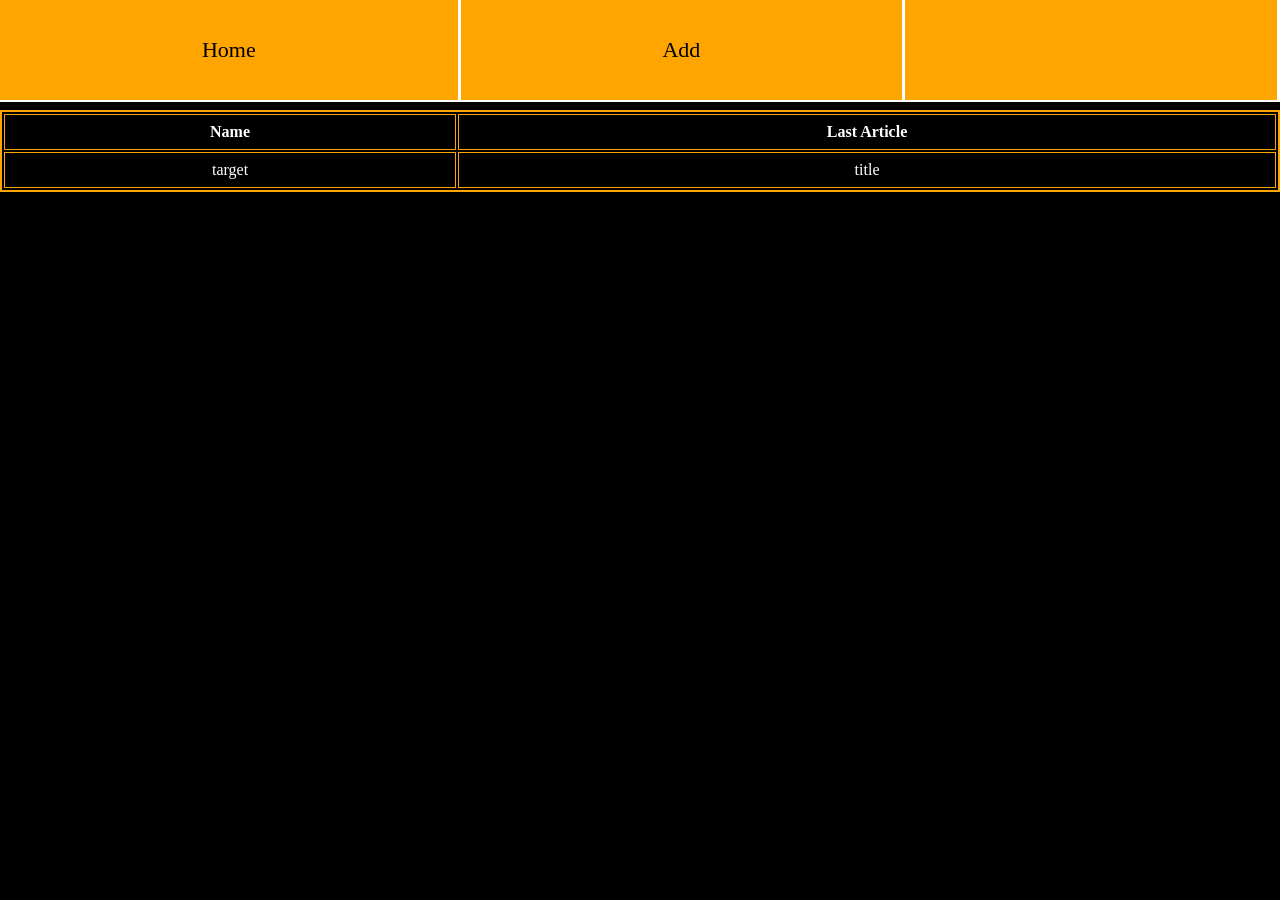
<file: ui/index.html>
<!DOCTYPE html>
<html lang="en">
<head>
    <meta charset="UTF-8">
    <meta name="viewport" content="width=device-width, initial-scale=1.0">
    <link rel="stylesheet" href="style.css">
    <title>OmniPulse</title>
</head>
<body>
    
    <nav>
        <div class="switch">
            <p class="link" href="ui/index.html">Home</p>
        </div>
        <div class="switch">
            <p class="link" href="ui/form.html">Add</p>
        </div>
        <div class="switch"></div>
    </nav>
    <main>
        <table id="dashboard">
            <tr>
                <th>Name</th>
                <th>Last Article</th>
            </tr>
            <tr>
                <td><p class="url" href="link">target</p></td>
                <td><p class="url" href="link">title</p></td>
            </tr>
        </table>
    </main>


    <script src="index.js"></script>
</body>
</html>
</file>
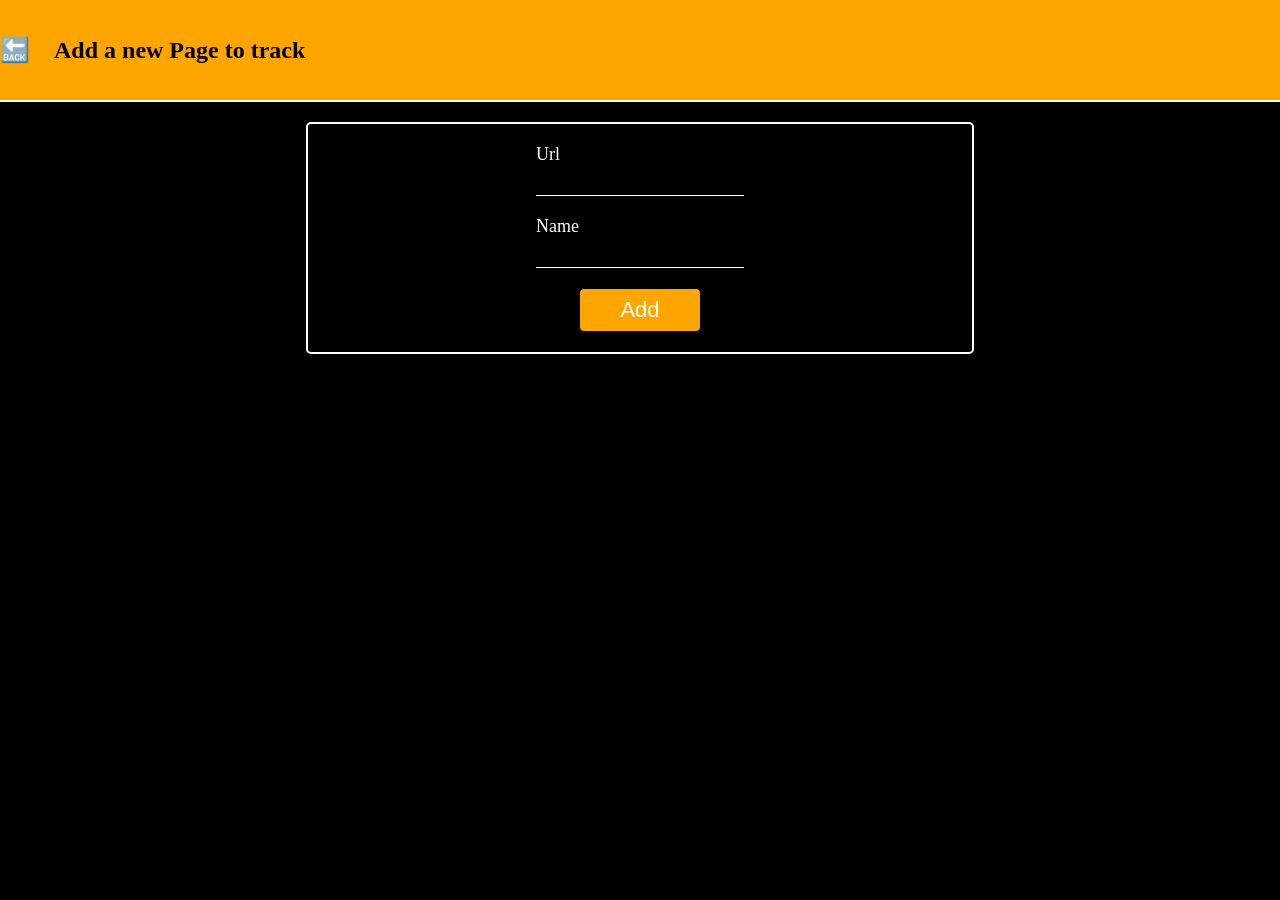
<file: ui/form.html>
<!DOCTYPE html>
<html lang="en">
<head>
    <meta charset="UTF-8">
    <meta name="viewport" content="width=device-width, initial-scale=1.0">
    <link rel="stylesheet" href="form.css">
    <title>OmniPulse</title>
</head>
<body>

    <div class="form-head">
        <p class="back">🔙</p>
        <h1>Add a new Page to track</h1>
    </div>
    <main>
        <form action="">
            <div class="entry">
                <label for="url">Url</label>
                <input type="text" id="url">
            </div>
            <div class="entry">
                <label for="name">Name</label>
                <input type="text" id="name">
            </div>
            
            <button>Add</button>
        </form>
    </main>

    <script src="form.js"></script>
</body>
</html>
</file>
<file: ui/style.css>
*, *::after, *::before{
    margin: 0;
    padding: 0;
}

body{
    min-height: 100svh;
    width: 100%;
    background-color: black;
    color: white;
    display: flex;
    flex-direction: column;
}
nav{
    width: 100%;
    height: 100px;
    display: flex;
    border-bottom: 2px solid white;
}

.switch{
    flex-grow: 1;
    background-color: orange;
    border-right: 3px solid white;
    display: flex;
    justify-content: center;
    align-items: center;
}
.switch:hover{
    background-color: rgb(236, 182, 82);
}

main{
    display: flex;
    flex-direction: column;
    gap: 12px;
    justify-content: start;
    flex-grow: 2;
    padding-top: 8px;
}

.omnipulse-text{
    color: orange;
    font-style: italic;
    text-decoration: double;
    font-weight: bold;
    font-size: 30px;
}
.omnipulse-text:hover{
    color: rgb(214, 213, 209);
}

h1{
    font-size: 26px;
    font-weight: normal;
}

.link{
    font-size: 22px;
    color: black;
    cursor: pointer;
    margin: auto auto;
    padding: 4px 16px;
    width: fit-content;
}

.link:hover{
    color: white;
    border-bottom: 2px white solid;
}

table{
    border: 2px solid orange;
}
td,th{
    border: 1px solid orange;
    padding: 8px 4px;
    
}
.url{
    font-size: 16px;
    cursor: pointer;
    text-align: center;
}
.url:hover{
    color: rgb(141, 118, 90);
}
</file>
<file: ui/form.css>
*, *::after, *::before{
    margin: 0;
    padding: 0;
}

body{
    min-height: 100svh;
    width: 100%;
    display: flex;
    flex-direction: column;
}

.form-head{
    width: 100%;
    height: 100px;
    background-color: orange;
    display: flex;
    gap: 24px;
    align-items: center;
    border-bottom: 2px solid white;
}

.back{
    font-size: 24px;
    cursor: pointer;
}

.back:hover{
    scale: 1.1;
}

h1{
    font-size: 24px;
    color: black;
}

main{
    width: 100%;
    flex-grow: 1;
    background-color: black;
    display: flex;
    flex-direction: column;
    align-items: center;
}

form{
    width: 50%;
    border: 2px solid white;
    margin: 20px 0px;
    border-radius: 5px;
    padding: 20px 12px;
    display: flex;
    flex-direction: column;
    gap: 20px;
    align-items: center;
    color: white;
}

label{
    font-size: 18px;
}
input{
    outline: none;
    border: none;
    border-bottom: 1px solid white;
    padding: 0px 4px;
    font-size: 16px;
    color: white;
    background-color: black;
}

button{
    padding: 8px 40px;
    color: white;
    background-color: orange;
    border-radius: 5px;
    font-size: 22px;
    cursor: pointer;
    border: 1px solid black;
}
button:hover{
    border: 1px solid orange;
    background-color: white;
    color: orange;
}

.entry{
    display: flex;
    flex-direction: column;
    gap: 12px;
}
</file>
